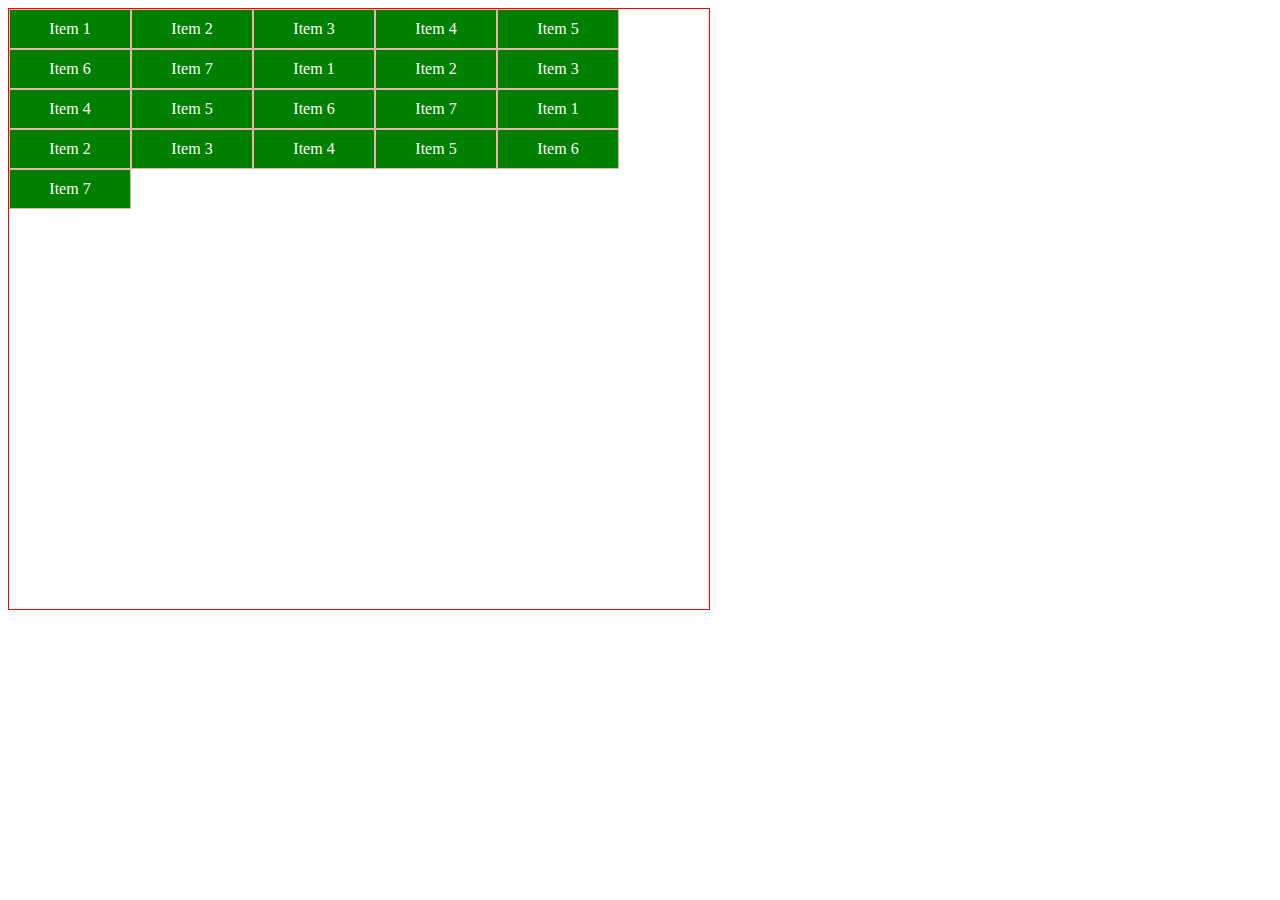
<file: class 23 video asigmnt/index.html>
<!doctype html>
<html lang="en">
  <head>
    <!-- Required meta tags -->
    <meta charset="utf-8">
    <meta name="viewport" content="width=device-width, initial-scale=1">

    <!-- Bootstrap CSS -->
    <link rel="stylesheet" href="https://stackpath.bootstrapcdn.com/bootstrap/5.0.0-alpha1/css/bootstrap.min.css" integrity="sha384-r4NyP46KrjDleawBgD5tp8Y7UzmLA05oM1iAEQ17CSuDqnUK2+k9luXQOfXJCJ4I" crossorigin="anonymous">
    <title>class 23</title>
    <link rel="stylesheet" href="style.css">
  </head>
  <body>
    
<div class="flex-content">
  <div class="flex-item">Item 1</div>
  <div class="flex-item">Item 2</div>
  <div class="flex-item">Item 3</div>
  <div class="flex-item">Item 4</div>
  <div class="flex-item">Item 5</div>
  <div class="flex-item">Item 6</div>
  <div class="flex-item">Item 7</div>
  <div class="flex-item">Item 1</div>
  <div class="flex-item">Item 2</div>
  <div class="flex-item">Item 3</div>
  <div class="flex-item">Item 4</div>
  <div class="flex-item">Item 5</div>
  <div class="flex-item">Item 6</div>
  <div class="flex-item">Item 7</div>
  <div class="flex-item">Item 1</div>
  <div class="flex-item">Item 2</div>
  <div class="flex-item">Item 3</div>
  <div class="flex-item">Item 4</div>
  <div class="flex-item">Item 5</div>
  <div class="flex-item">Item 6</div>
  <div class="flex-item">Item 7</div>
</div>


    <!-- Optional JavaScript -->
    <!-- Popper.js first, then Bootstrap JS -->
    <script src="https://cdn.jsdelivr.net/npm/popper.js@1.16.0/dist/umd/popper.min.js" integrity="sha384-Q6E9RHvbIyZFJoft+2mJbHaEWldlvI9IOYy5n3zV9zzTtmI3UksdQRVvoxMfooAo" crossorigin="anonymous"></script>
    <script src="https://stackpath.bootstrapcdn.com/bootstrap/5.0.0-alpha1/js/bootstrap.min.js" integrity="sha384-oesi62hOLfzrys4LxRF63OJCXdXDipiYWBnvTl9Y9/TRlw5xlKIEHpNyvvDShgf/" crossorigin="anonymous"></script>
  </body>
</html>
</file>
<file: class 23 video asigmnt/style.css>
.flex-content{
    width: 700px;
    height: 600px;
    border: 1px solid red;
    display:flex ;
    flex-direction: flex-start;
    justify-content: flex-start;
    align-items: flex-start;
    flex-wrap: wrap;
    align-content: flex-start;
}

.flex-item{
    padding: 10px;
    background-color: green;
    color: white;
    text-align: center;
    border: 1px solid #eeb0b0;
    width: 100px;
}
</file>
